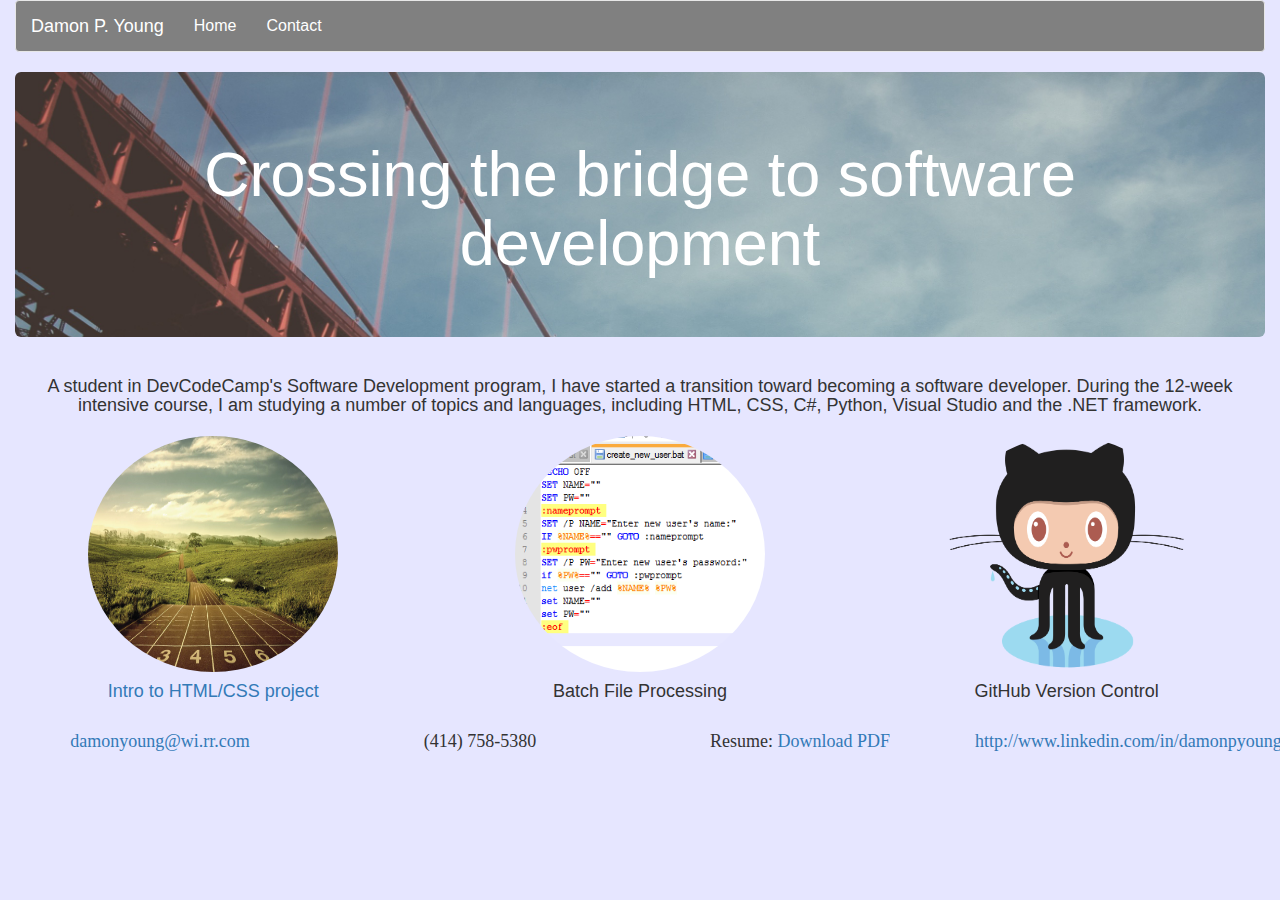
<file: index.html>
<!DOCTYPE html>
<html>
	<head>
		<meta charset="UTF-8">
		<meta http-equiv="X-UA-Compatible" content="IE=edge">
		<meta name="viewport" content="width=device-width, initial-scale=1">
		<title>Damon P. Young | Software Developer</title>
		<meta name="description" content="A portfolio site for Damon P. Young">
		<meta name="keywords" content="software development, portfolio, web design, Damon P. Young">
		<meta name="author" content="Damon P. Young">

		<link rel="stylesheet" type="text/css" href="css/bootstrap.css">
		<link rel="stylesheet" type="text/css" href="css/bootstrap.min.css">
		<link rel="stylesheet" type="text/css" href="css/styles.css">	
	</head>

	<body>
	
	<section class="container-fluid">	
	    <nav class="navbar navbar-default">
	    	<div class="container-fluid">
		        <div class="navbar-header">
					<button type="button" class="navbar-toggle collapsed" data-toggle="collapse" data-target="#navbar" aria-expanded="false" aria-controls="navbar">
					<span class="sr-only">Toggle navigation</span>
					<span class="icon-bar"></span>
					<span class="icon-bar"></span>
					<span class="icon-bar"></span>
					</button>
					<div class="navbar-brand">Damon P. Young</div>
		        </div>
	      		
	      		<div id="navbar" class="navbar-collapse collapse">
		      		<ul class="nav navbar-nav">
		       			<li class="nav-item">
		          			<a class="nav-link" href="index.html">Home</a>
		        		</li>
		        		<li class="nav-item">
		          			<a class="nav-link" href="contact.html">Contact</a>
		        		</li>
		      		</ul>
	      		</div>
	      	</div>
	    </nav>

      	<div class="jumbotron jumbotron-fluid">
  			<div class="container-fluid">
  				<h1>Crossing the bridge to software development</h1>
    		</div>
		</div>
	   	
	   	<div class="row">
	   		<div class="col-sm-12" id="introduction">
	   			<h4>A student in DevCodeCamp's Software Development program, I have started a transition toward becoming a software developer. During the 12-week intensive course, I am studying a number of topics and languages, including HTML, CSS, C#, Python, Visual Studio and the .NET framework.</h4>
	   		</div>
	   	</div>

	   	<div class="row">
		  	<div class="col-sm-4 project">
	      		<a href="http://damonyoung42.github.io/index.html"><img class="img-circle" src="images/Running-Wallpaper-HD.jpg" target="_blank"  alt="running image" title="running image" width="250px" height="236px">
		      	<h4>Intro to HTML/CSS project</h4>
		     	</a>
		  	</div>

		  	<div class="col-sm-4 project">
	      		<img class="img-circle" src="images/batch.png" alt="batch file image" title="batch file image" width="250px" height="236px">
		      	<h4>Batch File Processing</h4>
		     	</a>
		  	</div>

		  	<div class="col-sm-4 project">
		  		<img class="img-circle" src="images/Octocat.png" alt="GitHub Octocat" title="GitHub Logo" width="250px" height="236px">
		      	<h4>GitHub Version Control</h4>
		     	</a>
		  	</div>

		 </div>

	</section>


	<footer class="container-fluid">
	<div class="row">
		<div class="col-sm-3">
			<div class="contactInfo">
				<h4><a href="mailto:damonyoung@wi.rr.com">damonyoung@wi.rr.com</a>
				</h4>
			</div>
		</div>

		<div class="col-sm-3">
			<div class="contactInfo">
				<h4>(414) 758-5380</h4>
			</div>
		</div>

		<div class="col-sm-3">
			<div class="contactInfo">
				<h4>Resume: <a href="files/resume.pdf" target="_blank">Download PDF</a>
				</h4>
			</div>
		</div>

		<div class="col-lg-3">
			<div class="contactInfo">
				<h4><a href="https://www.linkedin.com/in/damonpyoung" target="_blank">http://www.linkedin.com/in/damonpyoung</a></h4>
			</div>
		</div>
	</div>

	</footer>

	  <script src="https://ajax.googleapis.com/ajax/libs/jquery/1.11.3/jquery.min.js"></script>

	  <script src="https://maxcdn.bootstrapcdn.com/bootstrap/3.3.6/js/bootstrap.min.js" integrity="sha384-0mSbJDEHialfmuBBQP6A4Qrprq5OVfW37PRR3j5ELqxss1yVqOtnepnHVP9aJ7xS" crossorigin="anonymous"></script>
	</body>


</html>
</file>
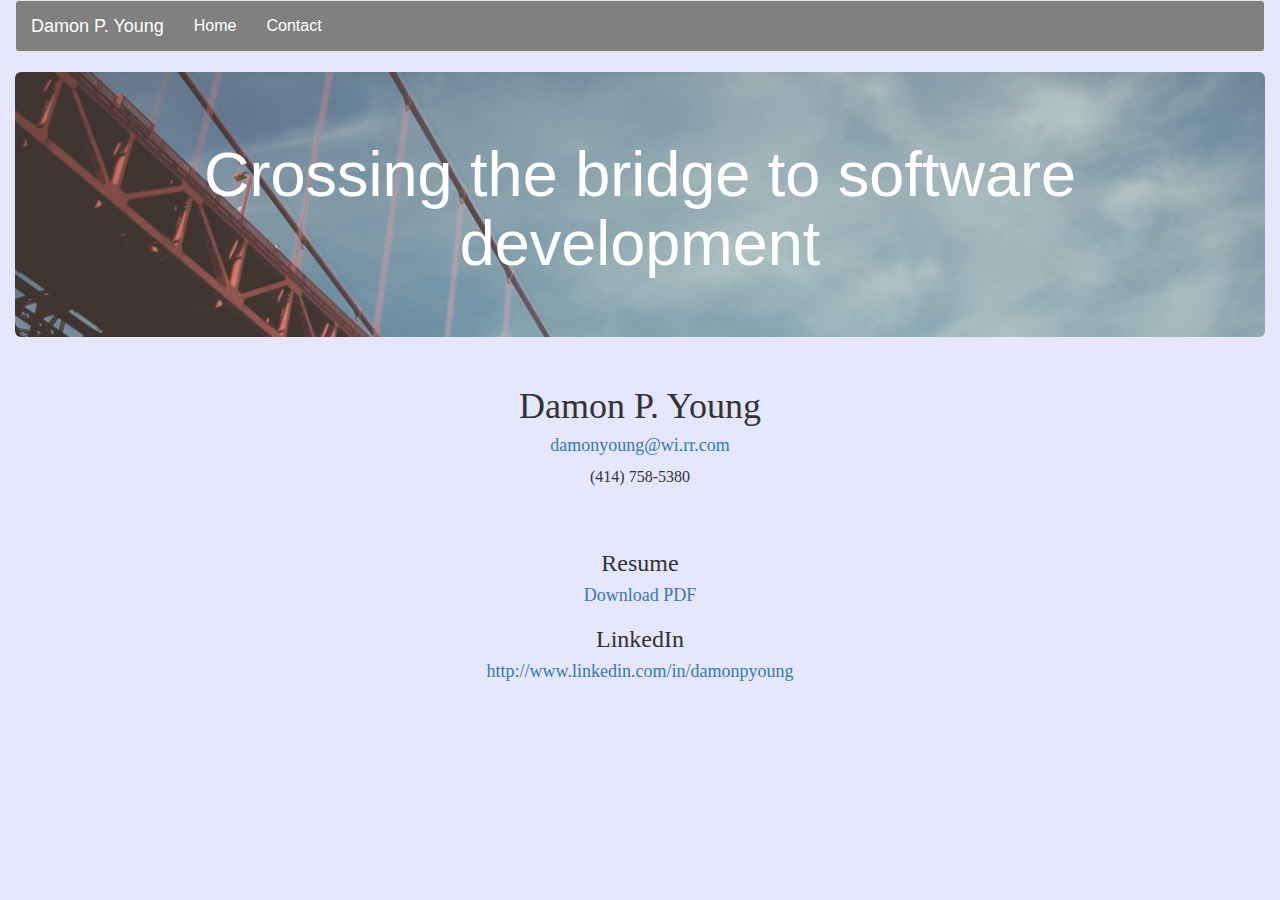
<file: contact.html>
<!DOCTYPE html>
<html>
	<head>
		<meta charset="UTF-8">
		<meta http-equiv="X-UA-Compatible" content="IE=edge">
		<meta name="viewport" content="width=device-width, initial-scale=1">
		<title>Damon P. Young | Software Developer</title>
		<meta name="description" content="A portfolio site for Damon P. Young">
		<meta name="keywords" content="software development, portfolio, web design, Damon P. Young">
		<meta name="author" content="Damon P. Young">

		<link rel="stylesheet" type="text/css" href="css/bootstrap.css">
		<link rel="stylesheet" type="text/css" href="css/bootstrap.min.css">
		<link rel="stylesheet" type="text/css" href="css/styles.css">	
	</head>

	<body>
	<section class="container-fluid">
	    <nav class="navbar navbar-default">
	    	<div class="container-fluid">
		        <div class="navbar-header">
					<button type="button" class="navbar-toggle collapsed" data-toggle="collapse" data-target="#navbar" aria-expanded="false" aria-controls="navbar">
					<span class="sr-only">Toggle navigation</span>
					<span class="icon-bar"></span>
					<span class="icon-bar"></span>
					<span class="icon-bar"></span>
					</button>
					  <div class="navbar-brand">Damon P. Young</div>
		        </div>
	      		
	      		<div id="navbar" class="navbar-collapse collapse">
		      		<ul class="nav navbar-nav">
		       			<li class="nav-item">
		          			<a class="nav-link" href="index.html">Home</a>
		        		</li>
		        		<li class="nav-item">
		          			<a class="nav-link" href="contact.html">Contact</a>
		        		</li>
		      		</ul>
	      		</div>
	      	</div>
	    </nav>

	    <div class="jumbotron jumbotron-fluid">
  			<div class="container-fluid">
  				<h1>Crossing the bridge to software development</h1>
    		</div>
		</div>

		<section class="container-fluid">
			<section class="row">
				<section class="col-sm-12">
					<div class="contactInfo">
						<h1>Damon P. Young</h1>
						<a href="mailto:damonyoung@wi.rr.com"><h4>damonyoung@wi.rr.com</h4></a>
						(414) 758-5380
						<hr>
					</div>
				</section>
			</section>

			<section class="row">
				<section class="col-sm-12">
					<div class="contactInfo">
						<h3>Resume</h3>
						<h4><a href="files/resume.pdf" target="_blank">Download PDF</a></h4>
					</div>

					<div class="contactInfo">
						<h3>LinkedIn</h3>
						<h4><a href="https://www.linkedin.com/in/damonpyoung" target="_blank">http://www.linkedin.com/in/damonpyoung</a></h4>
					</div>
				</section>
			</section>
		</section>
	</section>

	  <script src="https://ajax.googleapis.com/ajax/libs/jquery/1.11.3/jquery.min.js"></script>

	  <script src="https://maxcdn.bootstrapcdn.com/bootstrap/3.3.6/js/bootstrap.min.js" integrity="sha384-0mSbJDEHialfmuBBQP6A4Qrprq5OVfW37PRR3j5ELqxss1yVqOtnepnHVP9aJ7xS" crossorigin="anonymous"></script>

	</body>

</html>
</file>
<file: css/styles.css>
html { 
	font-size: 100%; }

body { 
	font-size: 1rem;
	background: #E6E6FF;
}

@media only screen and (max-width: 320px) {
	html {font-size: 80%;}
	body {font-size: 1rem;}
	h1 { font-size: 1.50rem; }
	h2 { font-size: 1.25rem; }
	h3 { font-size: 1rem; }
	h4 { font-size: .75rem; }

}

@media only screen and (max-width:640px) {
	h1 { font-size: 1.75rem; }
	h2 { font-size: 1.50rem; }
	h3 { font-size: 1.25rem; }	
	h4 { font-size: 1rem; }

}

.contactInfo {
	font-family: Georgia, Serif;
	text-align: center;
}

a:link {
	text-decoration: none;
}

a:visited {
	text-decoration: none;
}

.jumbotron {
	background-image: url("../images/bridge.jpg");
	background-size: cover;
	color: white;
	text-align: center;
	height: 100%;
}


#introduction {
	text-align: center;
}

.project {
	padding: 10px 10px 10px 10px;
}

h4 {
	text-align: center;
}

img {
	margin: auto;
	display: block;
}

.navbar {
	background-color: gray;
}

.navbar .navbar-brand {
	color: white;
}
.navbar .nav > li > a {
    color: white;
}
</file>
